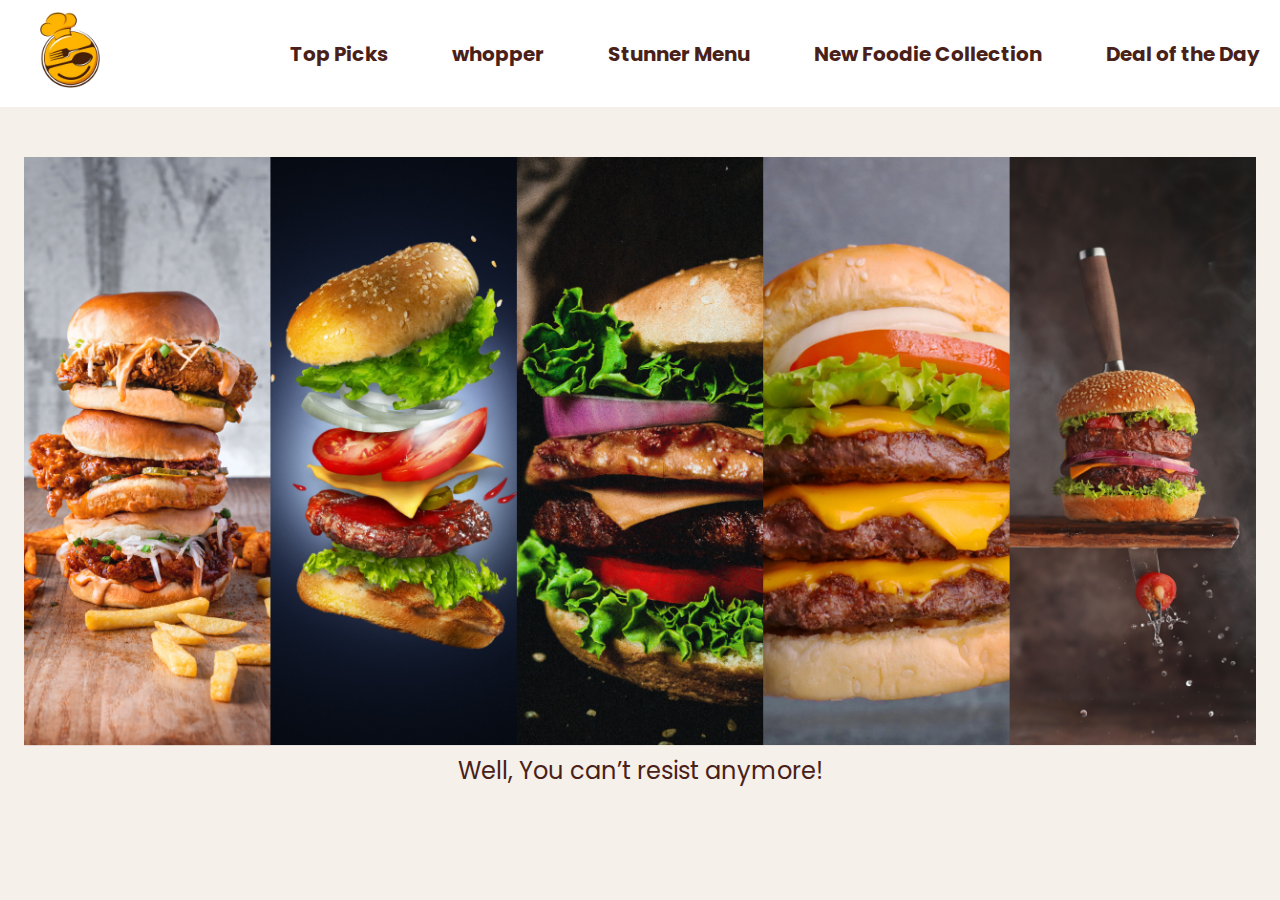
<file: index.html>
<!DOCTYPE html>
<html lang="en">
<head>
    <meta charset="UTF-8">
    <meta name="viewport" content="width=device-width, initial-scale=1.0">
    <link href="https://fonts.googleapis.com/css?family=Poppins:100,100italic,200,200italic,300,300italic,regular,italic,500,500italic,600,600italic,700,700italic,800,800italic,900,900italic" rel="stylesheet" />
    <title>Foodie Hamburger</title>
    <link rel="stylesheet" href="style.css">
    <link rel="stylesheet" href="responsive.css">
    <script src="script.js" defer></script>
</head>
<body>
    <div class="top">
        <header>
            <div class="header-content">
                <div class="logo">
                    <img src="./images/logo.png" alt="">
                </div>
                <nav>
                    <span class="close-icon">&times;</span>
                    <a href="#top-picks">Top Picks</a>
                    <a href="#whopper">whopper</a>
                    <a href="#stunner-menu">Stunner Menu</a>
                    <a href="#new-foodie-collection">New Foodie Collection</a>
                    <a href="#deal-of-the-day">Deal of the Day</a>
                </nav>
                <div class="hamburger">
                    <span class="hamburger-icon">&#9776;</span>
                </div>
            </div>
        </header>
    
        <main>
            <section class="hero-sec">
                <div class="img-container">
                    <img src="./images/hero-image.png" alt="hero-section">
                </div>
                <p>Well, You can’t resist anymore!</p>
            </section>
    
            <section class="item-sec">
                <div id="top-picks" class="item">
                    <h2>Top Picks</h2>
                    <div class="image-container">
                        <img src="./images/image-1.png" alt="image 1">
                    </div>
                </div>
                <div id="whopper" class="item">
                    <h2>Whopper</h2>
                    <div class="image-container">
                        <img src="./images/image-2.png" alt="image 2">
                    </div>
                </div>
                <div id="stunner-menu" class="item">
                    <h2>Stunner Menu</h2>
                    <div class="image-container">
                        <img src="./images/image-3.png" alt="Stunner Menu">
                    </div>
                </div>
                <div id="new-foodie-collection" class="item">
                    <h2>New Foodie Collection</h2>
                    <div class="image-container">
                        <img src="./images/image-4.png" alt="New Foodie Collection">
                    </div>
                </div>
                <div id="deal-of-the-day" class="item">
                    <h2>Deal of the Day</h2>
                    <div class="image-container">
                        <img src="./images/image-5.png" alt="Deal of the Day">
                    </div>
                </div>
            </section>
    
            <footer>
                <h2 class="goToTop"><a href="#">Go To Top</a></h2>
            </footer>
            <p class="madeBy">&copy; Made with  ❤️ by Nabin Sunar</p>
        </main>
    </div>
    
</body>
</html>
</file>
<file: style.css>
*{
    box-sizing: border-box;
    margin: 0;
    padding: 0;
}
html{
    scroll-behavior: smooth;
}
body{
    /* color: red; */
    font-family: 'poppins',serif;
    background-color: #F6F0EB;
    color: #492118;
}
header{
    background-color: #fff;
    padding: 0 20px;
}
.header-content{
    display: flex;
    justify-content: space-between;
    align-items: center;
    max-width: 1250px;
    margin: 0 auto;
}
nav a{
    text-decoration-line: inherit;
    color: inherit;
    font-weight: 700;
    font-size: 20px;

}
nav a+a{
    margin-left: 60px;
}
header .logo{
    width: 100px;
}
header .logo img{
    width: 100%;
    /* height: 200px; */
}
main{
    padding: 0 24px;
}
.hero-sec{
    margin-top: 50px;
}
.hero-sec .img-container{
    /* margin: 0 auto; */
    max-width: 1250px;
    margin: 0 auto;
}
.hero-sec .img-container img{
    width: 100%;
}
.hero-sec p{
    font-size: 24px;
    text-align: center;
}

.item-sec{
    margin-top: 100px;
    /* width: 1000px; */
    /* border: 1px solid red; */
}
.item-sec h2{
    font-size: 40px;
    font-weight: 600;
    text-align: center;
    margin-bottom: 10px;
}
.item-sec .item{
    /* border: 1px solid green; */
    margin-top: 130px;
}
.item-sec .item .image-container{
    max-width: 980px;
    margin: 0 auto;
    /* border: 1px solid blue; */
    /* margin: 20px 0; */
}
.item-sec .image-container img{
    width: 100%;
    /* display: none; */
}

footer{
    margin-top: 50px;
}
footer .goToTop{
    max-width: 980px;
    margin: 0 auto;
    text-align: right;
}
footer .goToTop a{
    color: inherit;

}
.madeBy{
    font-size: 25px;
    text-align: center;
    margin: 20px 0;
}
.hamburger{
    display: none;
}
.hamburger-icon{
    font-size: 35px;
}
.hamburger-icon:hover{
    cursor: pointer;
}
.close-icon{
    font-size: 35px;
    position:absolute;
    right: 10px;
    top: 2px;
    display: none;
}
.close-icon:hover{
    cursor: pointer;
}
.top{
    overflow-x: hidden;
    height: 100vh;
    scroll-behavior: smooth;
}
</file>
<file: responsive.css>
@media(max-width: 1200px) {
    nav a{
        font-size: 18px;
    }
    nav a+a{
        margin-left: 40px;
    }
}
@media(max-width: 1050px) {
    nav a{
        font-size: 16px;
    }
    nav a+a{
        margin-left: 30px;
    }
    .header-content .logo{
        width: 80px;
    }
}
@media(max-width: 900px) {
    nav a{
        font-size: 15px;
    }
    nav a+a{
        margin-left: 23px;
    }
    .header-content .logo{
        width: 80px;
    }
}
@media(max-width: 800px) {
    header{
    background-color: 
    rgba(246, 240, 235, .5);
    /* background-color: transparent; */
    backdrop-filter: blur(5px);
    position: sticky;
    top: 0;
    }
    nav a{
        font-size: 16px;
    }
    nav a+a{
        margin-top: 15px;
        margin-left: 0;
    }
    .header-content .logo{
        width: 80px;
    }
    .item-sec h2{
        font-size: 18px;
    }
    nav{
        display: flex;
        flex-direction: column;
        padding: 14px;
        position: absolute;
        top: 14px;
        right: -230px;
        background-color: 
        rgba(255, 255, 255, 0.5);
        backdrop-filter: blur(5px);
        /* display: none; */
        transition: right .2s ease-in-out;
    }
    .close-icon{
        display: block;
    }
    .hamburger{
        display: flex;
    }
    .menu-open nav{
        right: 15px;
    }
    .menu-open .hamburger{
        display: none;
    }
    /* other text size and margins  */
    .hero-sec p{
        font-size: 12px;
    }
    .item-sec .item{
        margin-top: 50px;
    }
    .goToTop{
        font-size: 18px;
        margin-top: 10px;
    }
    .item-sec{
        margin-top: 60px;
    }
    .madeBy{
        font-size: 17px;
    }
    main{
        padding: 0 15px;
    }

}
</file>
